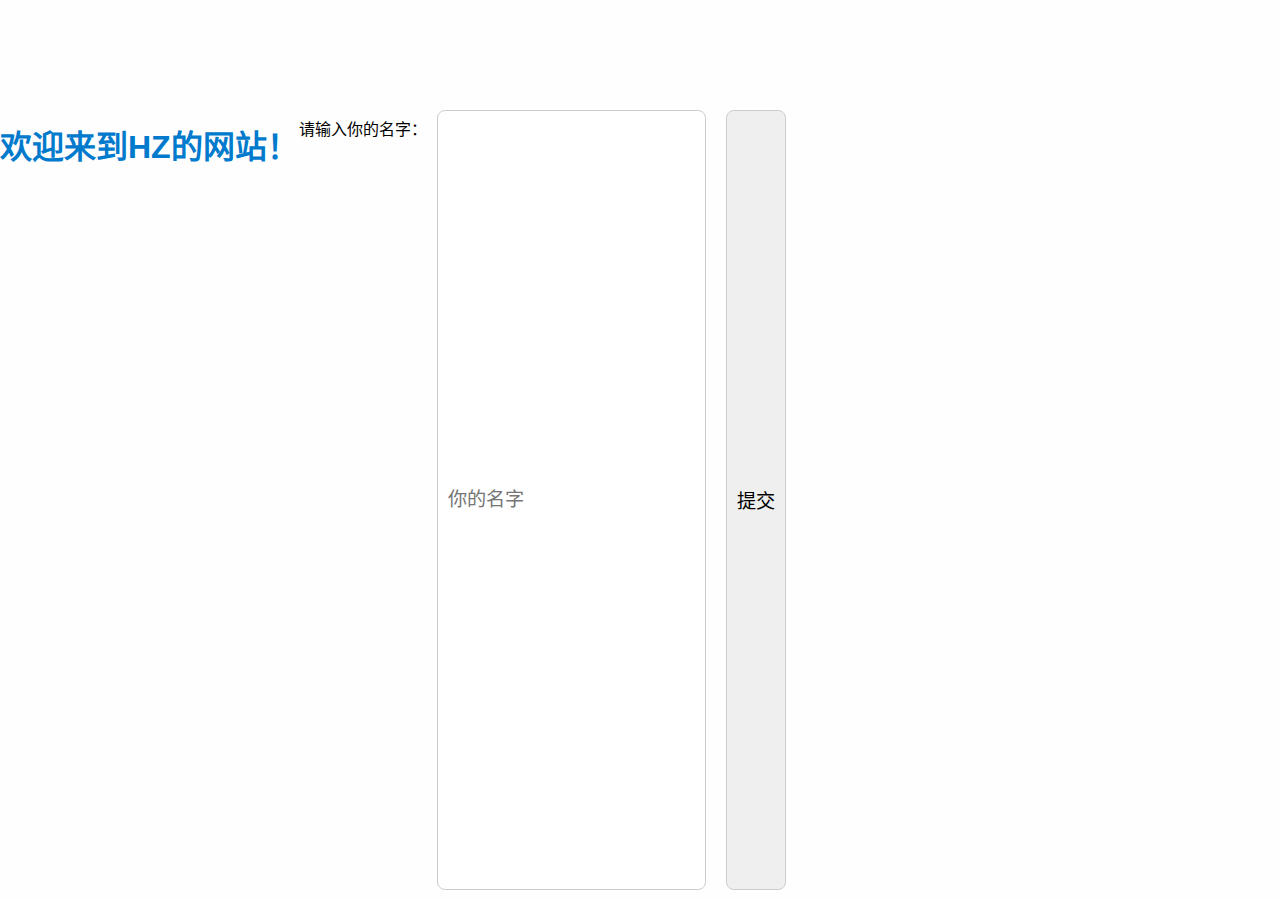
<file: index.html>
<!DOCTYPE html>
<html lang="zh-CN">

<head>
    <link rel="stylesheet" href="style.css">
    
    <meta name="viewport" content="width=device-width, initial-scale=1.0">
    <meta charset="UTF-8">

    <title>我的个人网站</title>
</head>

<body>
    <h1>欢迎来到HZ的网站！</h1>

    <P>请输入你的名字：</P>
    <input id="nameInput" placeholder="你的名字" type="text" >
    <button onclick="greetUser()">提交</button>

    <h2 id="greeting"></h2>

    <script src="main.js"></script>
</body>

</html>
</file>
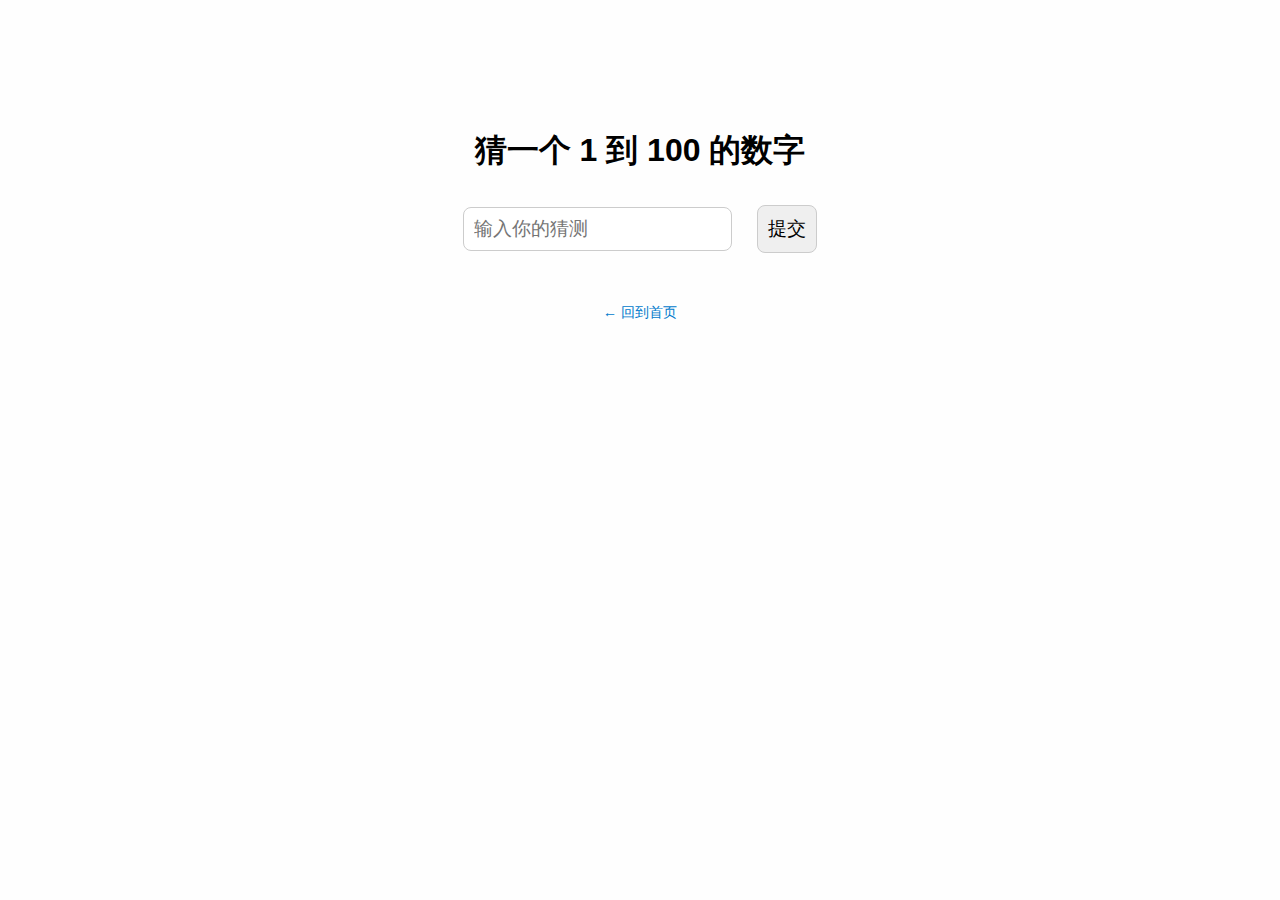
<file: game.html>
<!DOCTYPE html>
<html lang="zh">
<head>
  <meta charset="UTF-8">
  <title>猜数字游戏</title>
  <meta name="viewport" content="width=device-width, initial-scale=1">
  <style>
    body {
      font-family: sans-serif;
      text-align: center;
      background-color: #fefefe;
      padding-top: 100px;
    }
    input, button {
      font-size: 1.2em;
      padding: 10px;
      margin: 10px;
      border-radius: 8px;
      border: 1px solid #ccc;
    }
    #message {
      margin-top: 20px;
      font-size: 1.3em;
      color: #333;
    }
    a {
      display: block;
      margin-top: 40px;
      font-size: 0.9em;
      color: #007acc;
      text-decoration: none;
    }
  </style>
</head>
<body>
  <h1>猜一个 1 到 100 的数字</h1>
  <input type="number" id="guess" placeholder="输入你的猜测">
  <button onclick="checkGuess()">提交</button>
  <div id="message"></div>

  <a href="index.html">← 回到首页</a>

  <script>
    const secret = Math.floor(Math.random() * 100) + 1;
    let attempts = 0;

    function checkGuess() {
      const guess = Number(document.getElementById('guess').value);
      const message = document.getElementById('message');
      attempts++;

      if (!guess || guess < 1 || guess > 100) {
        message.textContent = '请输入 1 到 100 之间的数字';
        return;
      }

      if (guess === secret) {
        message.textContent = `🎉 恭喜你！猜对了，答案就是 ${secret}，你一共猜了 ${attempts} 次。`;
      } else if (guess < secret) {
        message.textContent = '太小了，再试试！';
      } else {
        message.textContent = '太大了，再试试！';
      }
    }
  </script>
</body>
</html>
</file>
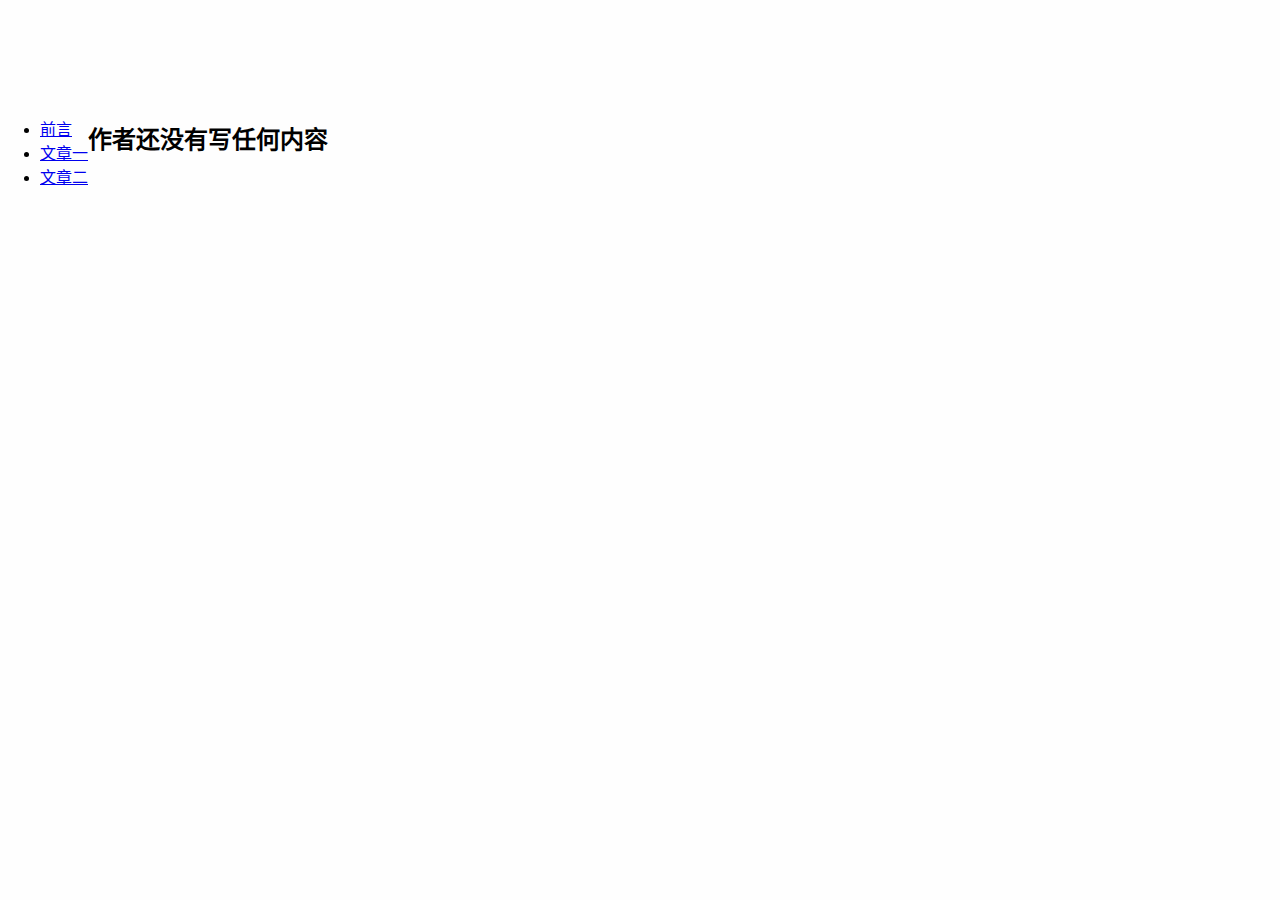
<file: page0.html>
<!-- 这个页面写前言，说说自己为什么写这个博客 -->
<!DOCTYPE html>
<html lang="zh-CN">
<head>
  <meta charset="UTF-8" />
  <title>我的博客</title>
  <link rel="stylesheet" href="style.css" />
</head>
<body>
  <div class="sidebar">
    <ul>
      <li><a href="index.html">前言</a></li>
      <li><a href="page1.html">文章一</a></li>
      <li><a href="page2.html">文章二</a></li>
    </ul>
  </div>

  <div class="content">
    
    <h2>作者还没有写任何内容</h2>
  </div>
</body>
</html>
</file>
<file: style.css>
/* 整体页面背景和布局 */
body {
  display: flex;
  background-color: #fefefe;
  font-family: sans-serif;
  margin: 0;
  padding-top: 100px;
  height: 100vh;
  box-sizing: border-box;
}
/* 标题样式 */
h1 {
  color: #007acc;
  font-size: 2em;
  margin-bottom: 20px;
}

/* 输入框和按钮统一风格 */
input, button {
  font-size: 1.2em;
  padding: 10px;
  margin: 10px;
  border-radius: 8px;
  border: 1px solid #ccc;
  max-width: 80%;
}

/* 问候语区域 */
#greeting {
  margin-top: 30px;
  font-size: 1.5em;
  color: #333;
}


/* 基本响应式处理：适配手机宽度 */
@media (max-width: 600px) {
  body {
    padding-top: 60px;
  }

  h1 {
    font-size: 1.5em;
  }

  input,
</file>
